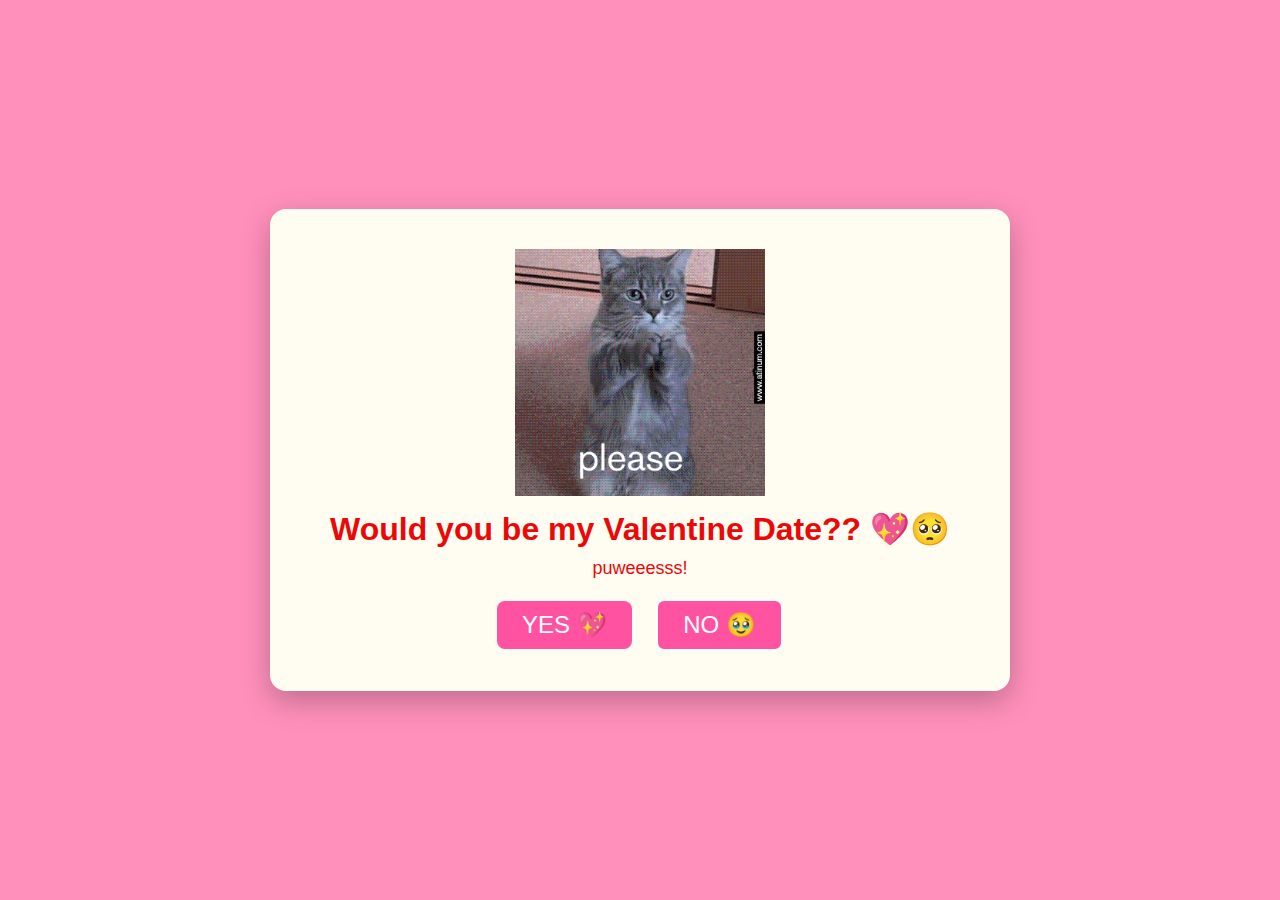
<file: index.html>
<!DOCTYPE html>
<html lang="en">
<head>
  <meta charset="UTF-8">
  <title>💖 Valentine</title>
  <link rel="stylesheet" href="style.css">
</head>
<body>

<div class="card">
<div class="cat">
  <img src="cat.gif" alt="Begging cat" class="cat-gif">
</div>
  <h1>Would you be my Valentine Date?? 💖🥺</h1>
  <p>puweeesss!</p>

 <div class="buttons">
  <button id="yesBtn">YES 💖</button>
  <button id="noBtn">NO 🥹</button>
</div>

  <script src="script.js"></script>
</body>
</html>
</file>
<file: style.css>
/* Reset default spacing */
* {
  margin: 0;
  padding: 0;
  box-sizing: border-box;
}

/* Full background */
body {
  height: 100vh;
  background-color: #FF90BB;
  display: flex;
  justify-content: center;
  align-items: center;
  font-family: Arial, sans-serif;
}

/* Center box */
.card {
  background-color: #FFFDF1;
  padding: 40px 60px;
  border-radius: 16px;
  text-align: center;
  box-shadow: 0 10px 30px rgba(0,0,0,0.25);
}

/* Text */
.card h1 {
  color: rgb(235, 8, 8);
  margin-bottom: 10px;
}

.card p {
  color: rgb(235, 8, 8);
  font-size: 18px;
}
.cat {
  margin-bottom: 10px;
}

.cat-gif {
  width: 250px;       /* adjust size as needed */
  animation: beg 1.2s infinite ease-in-out;
}

/* Bounce animation for GIF */
@keyframes beg {
  0% { transform: translateY(0) rotate(0deg); }
  50% { transform: translateY(-10px) rotate(-5deg); }
  100% { transform: translateY(0) rotate(0deg); }
}

.hearts {
  position: relative;
  width: 100%;
  height: 0;
}

.hearts::after,
.hearts::before,
.heart1,
.heart2,
.heart3 {
  content: "💖";
  position: absolute;
  font-size: 24px;
  opacity: 0.8;
  animation: float 2s infinite;
}

.heart1 {
  left: 20%;
  animation-delay: 0s;
}

.heart2 {
  left: 50%;
  animation-delay: 0.5s;
}

.heart3 {
  left: 80%;
  animation-delay: 1s;
}

@keyframes float {
  0% {
    transform: translateY(0) scale(0.8);
    opacity: 1;
  }
  50% {
    transform: translateY(-50px) scale(1);
    opacity: 0.9;
  }
  100% {
    transform: translateY(-100px) scale(0.8);
    opacity: 0;
  }
}

.buttons {
  margin-top: 20px;
}

.buttons button {
  padding: 10px 25px;
  font-size: 24px;
  border: none;
  border-radius: 8px;
  cursor: pointer;
  margin: 0 10px;
  transition: transform 0.2s;
}

#yesBtn {
  background-color: #FF52A0;
  color: #fff;
  transition: transform 0.3s ease;
}

#noBtn {
  background-color: #FF52A0;
  color: #fff;
  border: 2px solid #fff;
  position: relative;
  transition: transform 0.2s ease;
}

/* Hover effect */
.buttons button:hover {
  transform: scale(1.1);
  transition: transform 0.2s;
}

@keyframes floatConfetti {
  0% { transform: translateY(0) rotate(0deg); opacity: 1; }
  100% { transform: translateY(-150px) rotate(360deg); opacity: 0; }
}
</file>
